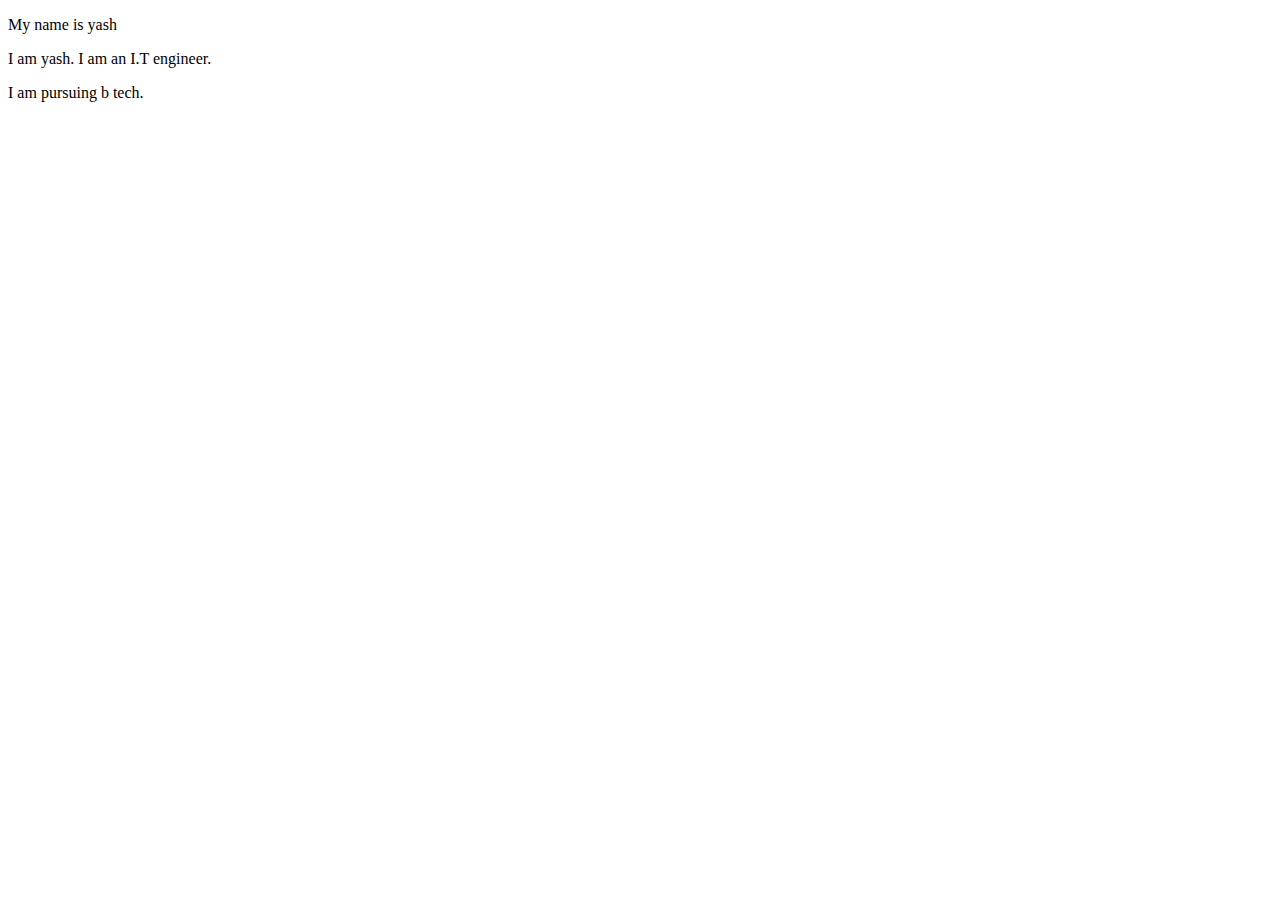
<file: index.html>
<!DOCTYPE html>
<html lang="en">
<head>
    <meta charset="UTF-8">
    <meta name="viewport" content="width=device-width, initial-scale=1.0">
    <title>RESUME</title>
</head>
<body>
    <p>My name is yash</p>
    <div>I am yash. I am an I.T engineer. </div>
    <p>I am pursuing b tech.</p>
</body>
</html>
</file>
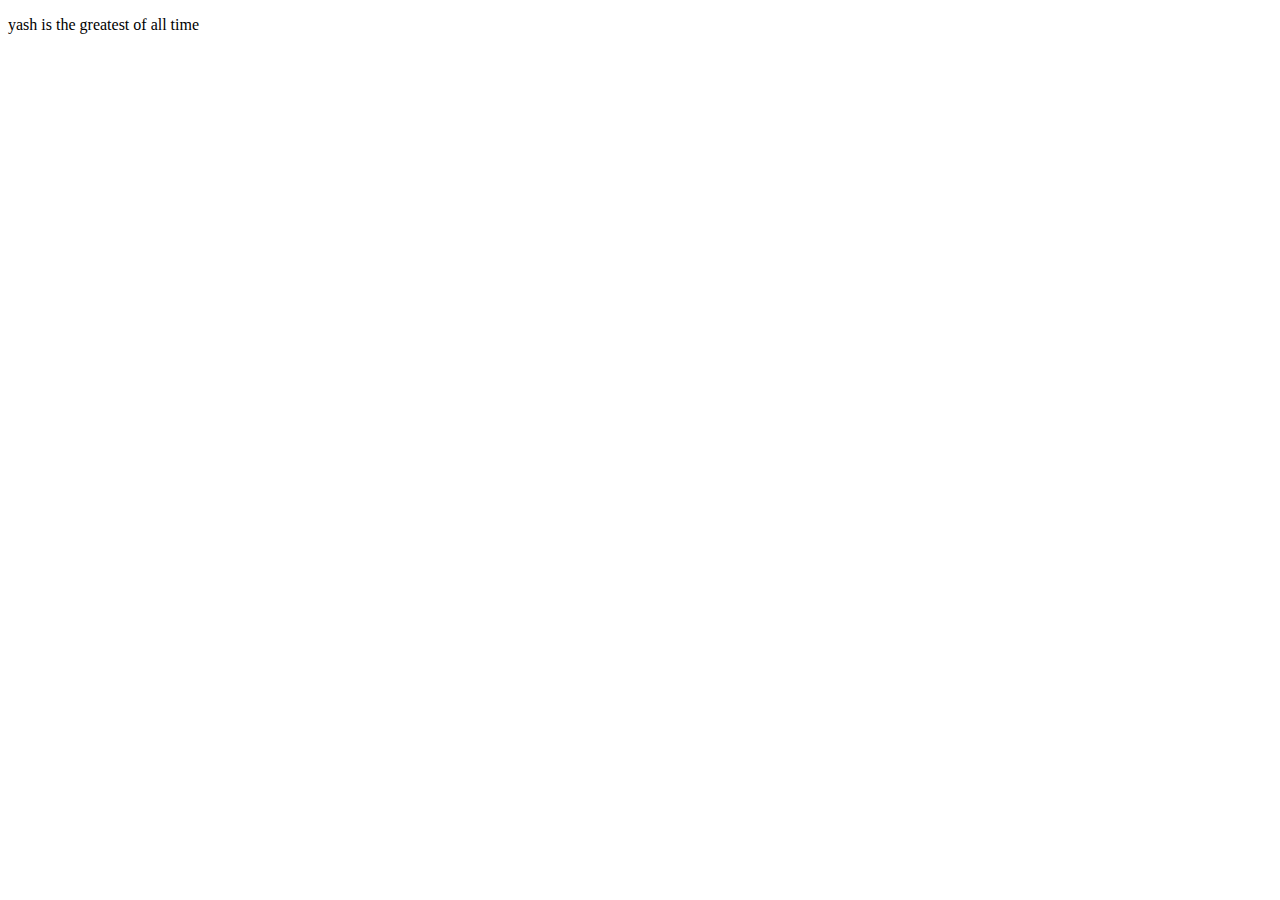
<file: login.html>
<!DOCTYPE html>
<html lang="en">
<head>
    <meta charset="UTF-8">
    <meta name="viewport" content="width=device-width, initial-scale=1.0">
    <title>Document</title>
</head>
<body>
    <p>yash is the greatest of all time</p>
</body>
</html>
</file>
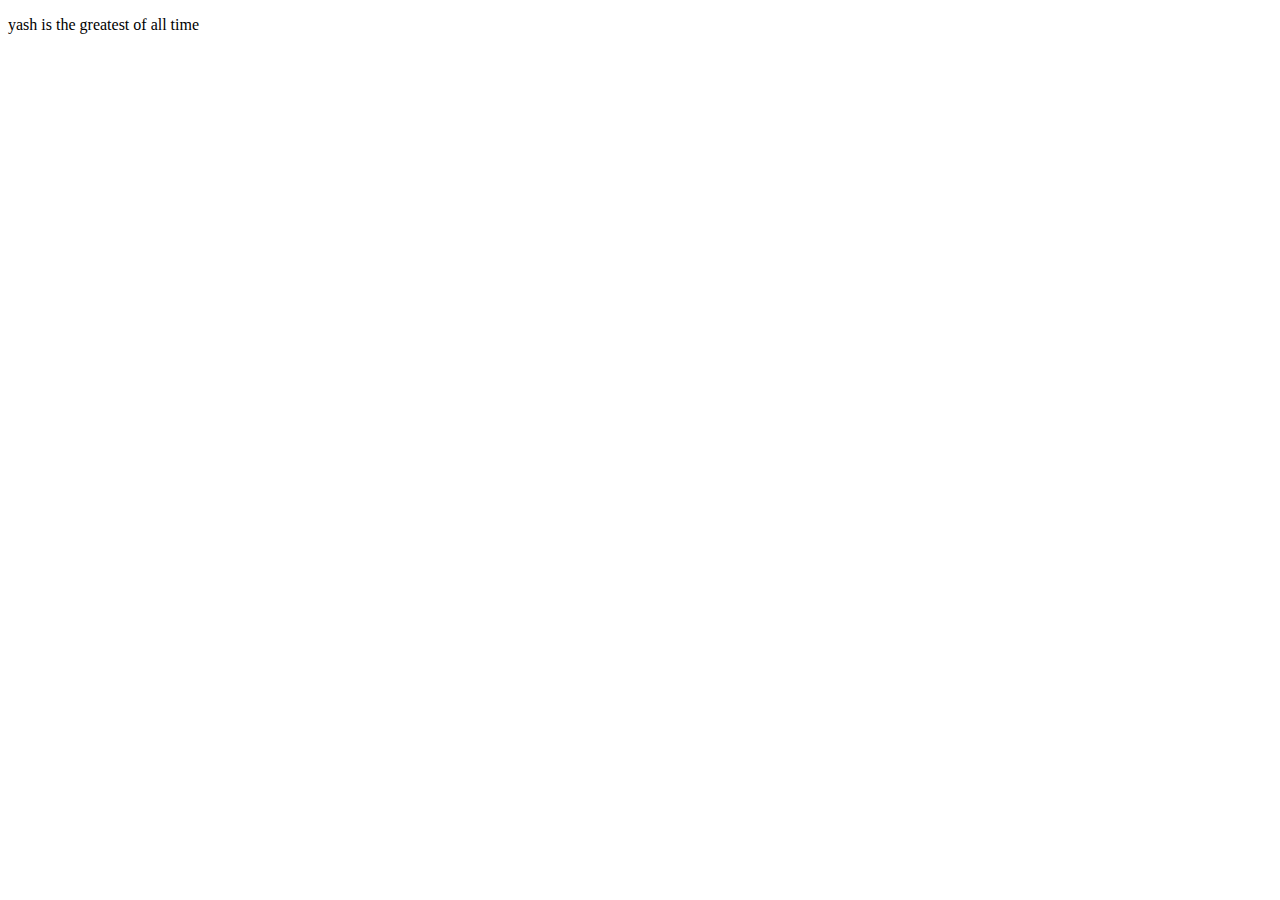
<file: try.html>
<!DOCTYPE html>
<html lang="en">
<head>
    <meta charset="UTF-8">
    <meta name="viewport" content="width=device-width, initial-scale=1.0">
    <title>Document</title>
</head>
<body>
    <p>yash is the greatest of all time</p>
    
</body>
</html>
</file>
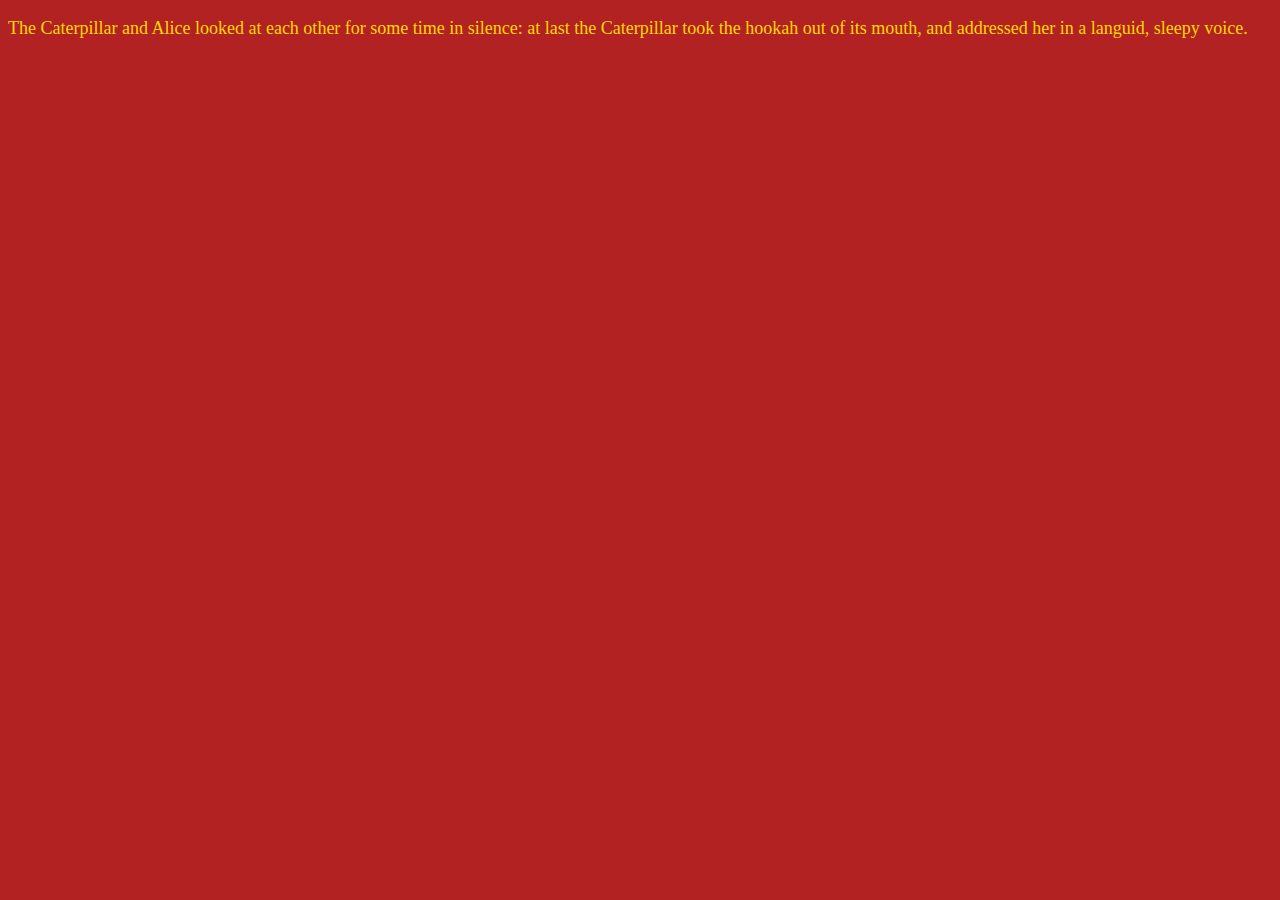
<file: html/animation.html>
<!DOCTYPE html>
<html lang="en">
<head>
    <meta charset="UTF-8">
    <meta name="viewport" content="width=device-width, initial-scale=1.0">
    <title>Document</title>
    <style>
        *{
            background-color: firebrick;
            color: gold;
            font-size: large;
        }

    p {
  animation-duration: 30s;
  animation-name: slidein;
}

@keyframes slidein {
  from {
    margin-left: 100%;
    width: 300%; 
  }

  to {
    margin-left: -100%;
    width: 100%;
  }
}
    </style>

</head>
<body>
    <p>
        The Caterpillar and Alice looked at each other for some time in silence:
        at last the Caterpillar took the hookah out of its mouth, and addressed
        her in a languid, sleepy voice.
    </p>
    
</body>
</html>
</file>
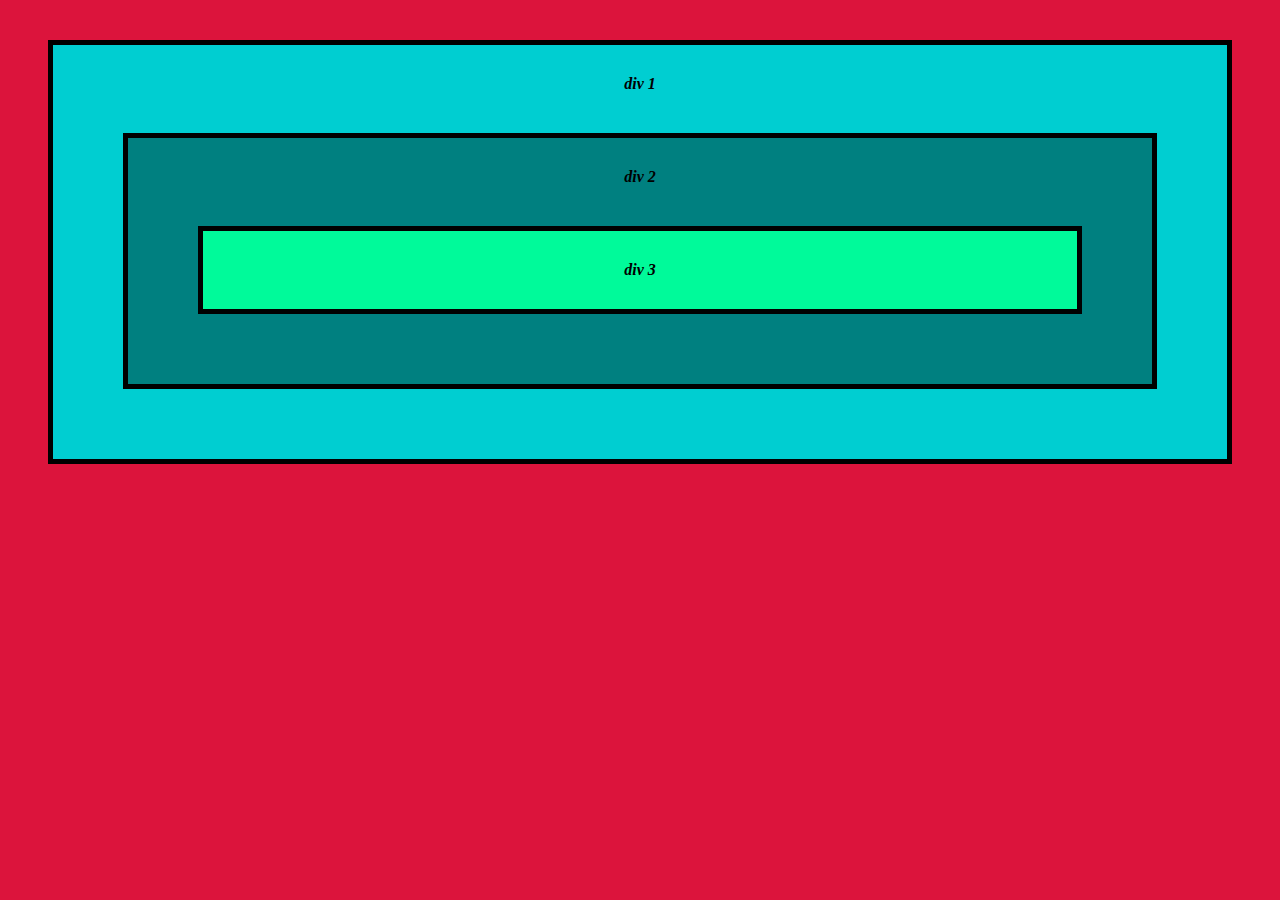
<file: html/border.html>
<!DOCTYPE html>
<html lang="en">
<head>
    <meta charset="UTF-8">
    <meta name="viewport" content="width=device-width, initial-scale=1.0">
    <title>border</title>
    <link rel="stylesheet" href="border.css">
</head>
<body>
    <div class="box" id="id1">
        div 1
        <div class="box" id="id2">
            div 2
            <div class="box" id="id3">
                div 3
            </div>
        </div>
    </div>    
</body>
</html>
</file>
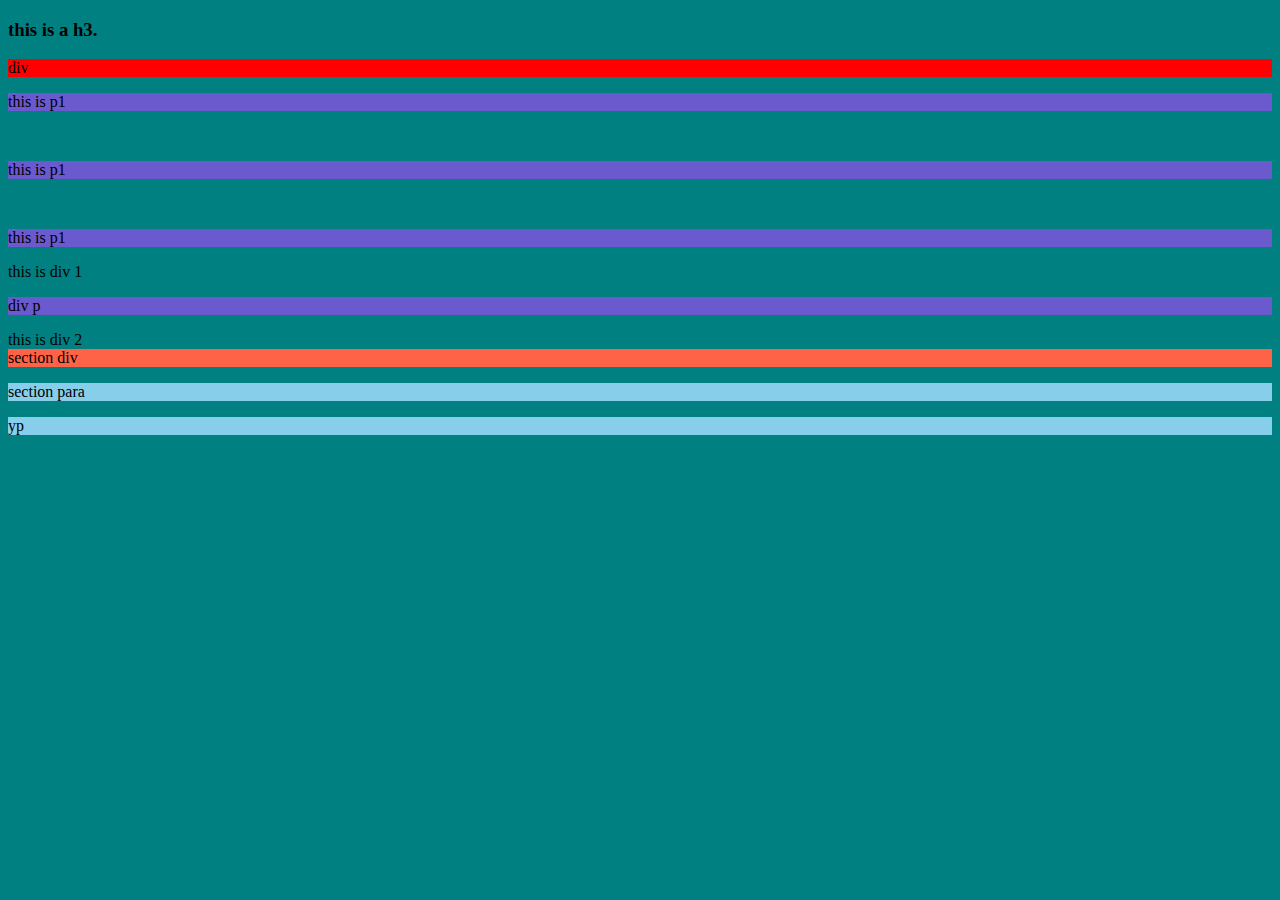
<file: html/combinators.html>
<!DOCTYPE html>
<html lang="en">
<head>
    <meta charset="UTF-8">
    <meta name="viewport" content="width=device-width, initial-scale=1.0">
    <title>combinators</title>
    <link rel="stylesheet" href="combinatorcss.css">

</head>
<body>
    <h3>this is a h3.</h3>
    <div>div</div>
     <p>this is p1</p>
     <br>
     <p>this is p1</p>
     <br>
     <p>this is p1</p>

     <div>this is div 1</div>
     <p>div p</p>
     <div>this is div 2</div>

     <section>
         <div>section div</div>
         <p>section para</p>
         <div>
             <p>yp</p>
         </div>
     </section>
</body>
</html>
</file>
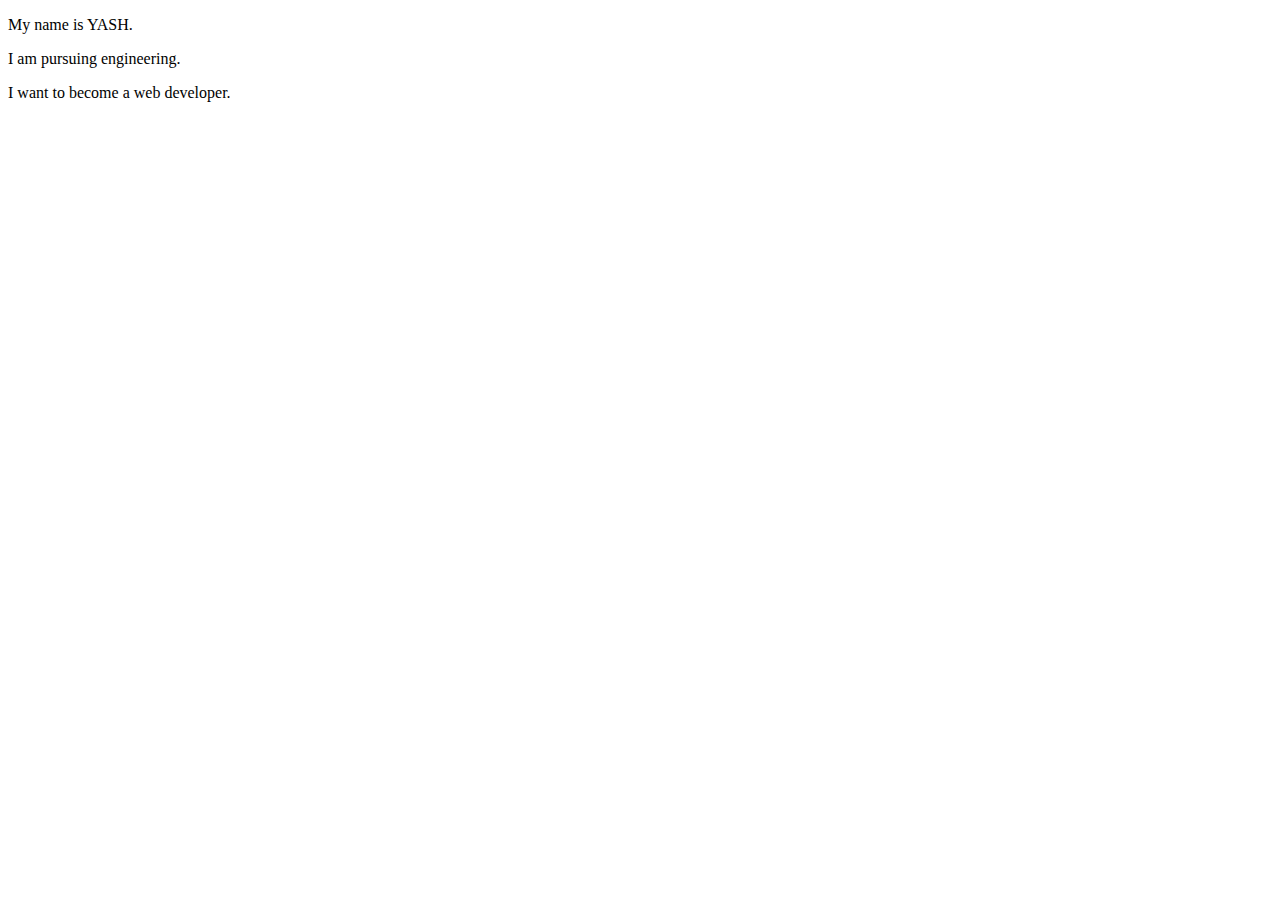
<file: html/css1.html>
<!DOCTYPE html>
<html lang="en">
<head>
    <meta charset="UTF-8">
    <meta name="viewport" content="width=device-width, initial-scale=1.0">
    <title>Document</title>
</head>
<body>
    <p>My name is YASH.</p>
    <div>I am pursuing engineering.</div>
    <section>
        <p>I want to become a web developer.</p>
    </section>
</body>
</html>
</file>
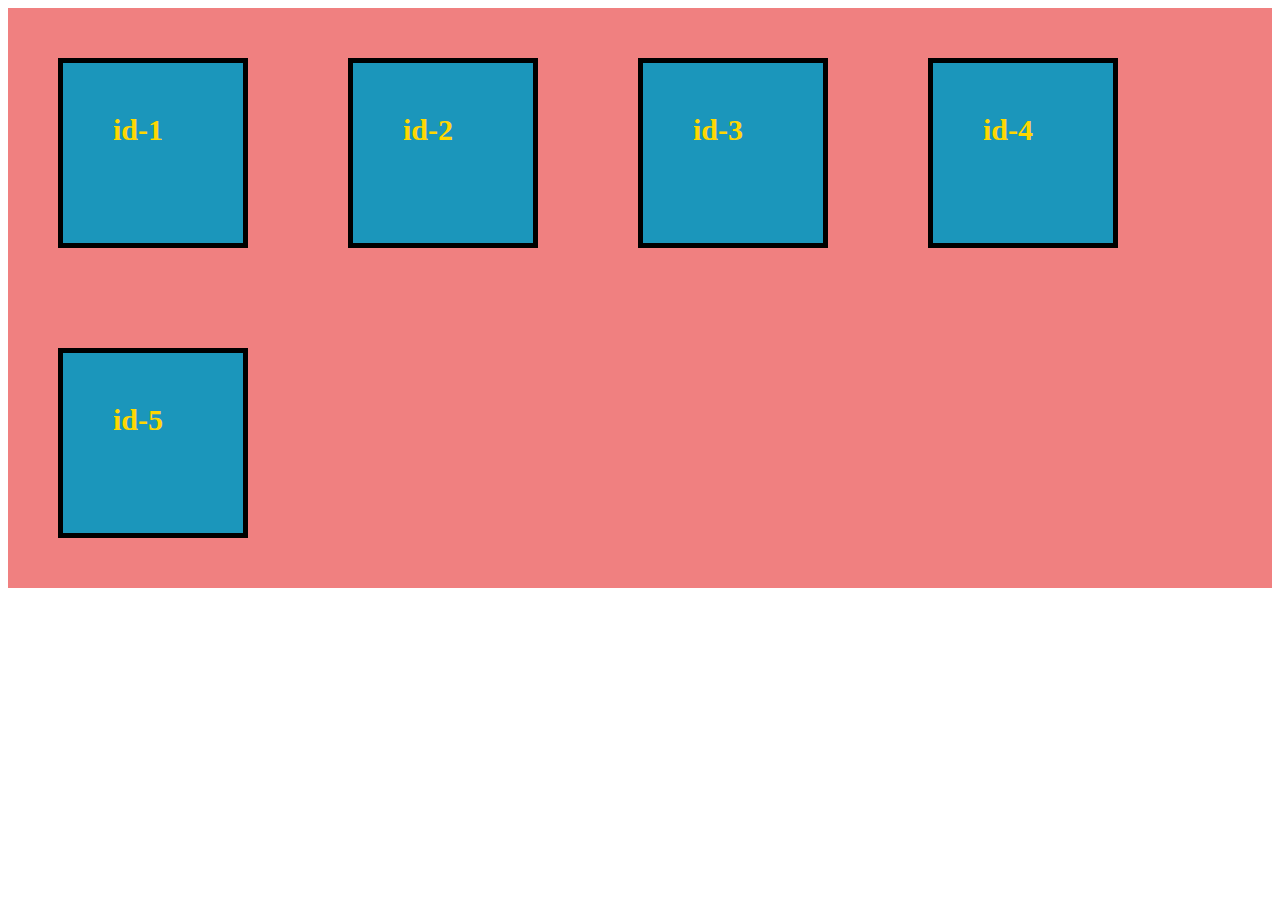
<file: html/flexbox.html>
<!DOCTYPE html>
<html lang="en">
<head>
    <meta charset="UTF-8">
    <meta name="viewport" content="width=device-width, initial-scale=1.0">
    <title>Document</title>
    <link rel="stylesheet" href="flexbox.css">
</head>
<body>
    <div class="container">
        <div class="class1" id="id1">id-1</div>
        <div class="class1" id="id2">id-2</div>
        <div class="class1" id="id3">id-3</div>
        <div class="class1" id="id4">id-4</div>
        <div class="class1" id="id5">id-5</div>
    </div>
</body>
</html>
</file>
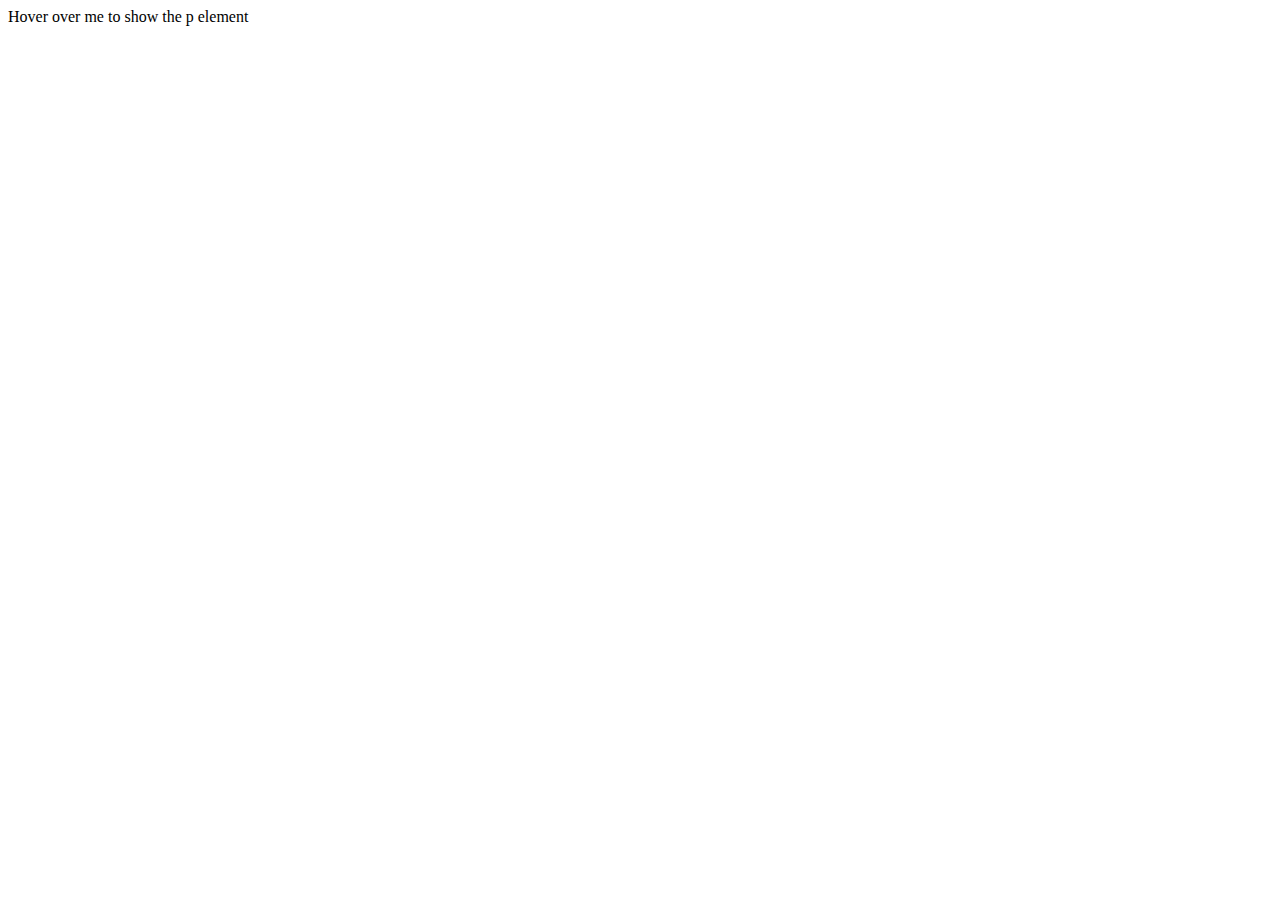
<file: html/hoverpara.html>
<!DOCTYPE html>
<html>
<head>
<style>
p {
  display: none;
  background-color: rgb(108, 250, 179);
  padding: 20px;
  font-style: italic;
  font-weight: bolder;
}

    div:hover p {
    display: block;

}
</style>
</head>
<body>

<div>Hover over me to show the p element
  <p>Tada! Here I am!</p>
</div>

</body>

</html>
</file>
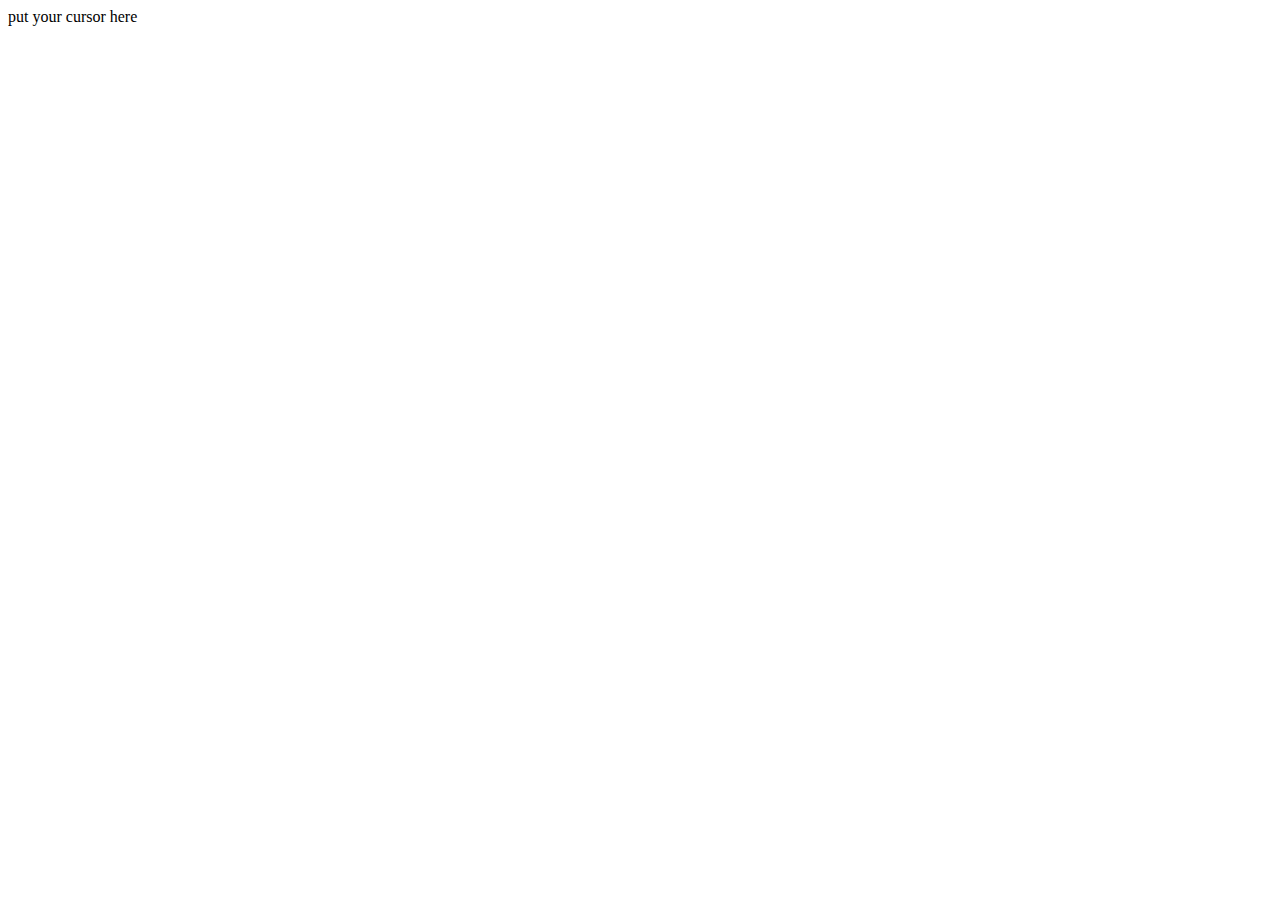
<file: html/pseudopara.html>
<!DOCTYPE html>
<html lang="en">
<head>
    <meta charset="UTF-8">
    <meta name="viewport" content="width=device-width, initial-scale=1.0">
    <title>Pseudo-para</title>
    <style>
        div:hover p{
            display: block;
        }

        p {
            display: none;
            background-color: gold;
            font-weight: bolder;
        }
    </style>
</head>
<body>
    <div>put your cursor here
        <p>
            name of students=<br>
            1.yash <br>
            2.yp <br>
        </p>
    </div>
</body>
</html>
</file>
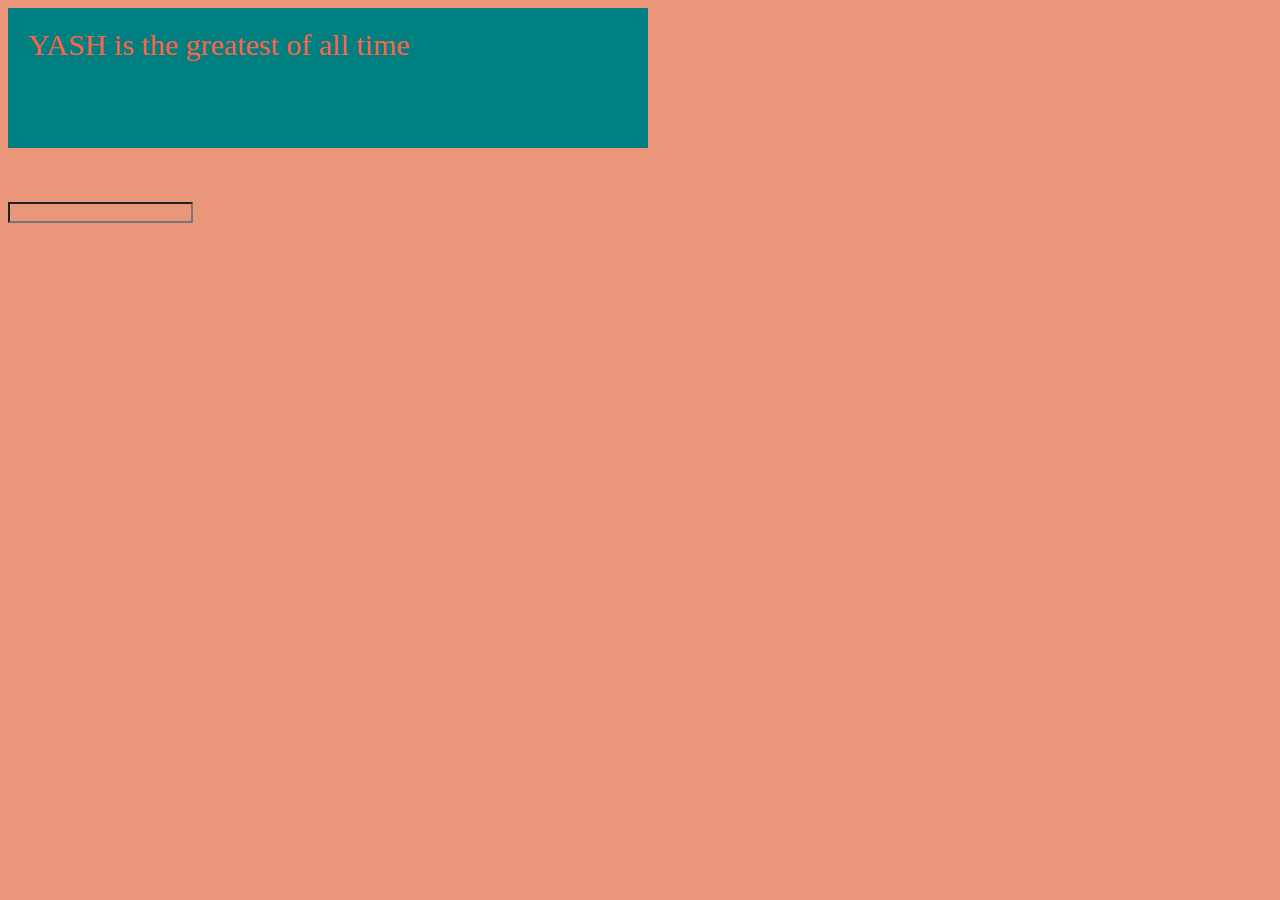
<file: html/pseudoselectors.html>
<!DOCTYPE html>
<html lang="en">
<head>
    <meta charset="UTF-8">
    <meta name="viewport" content="width=device-width, initial-scale=1.0">
    <title>Pseudoselectors</title>
    <link rel="stylesheet" href="pseudoselectorcss.css">
</head>
<body>
    <div class="box">YASH is the greatest of all time</div>
    <br>
    <br>
    <br>
    <input type="text">
</body>
</html>
</file>
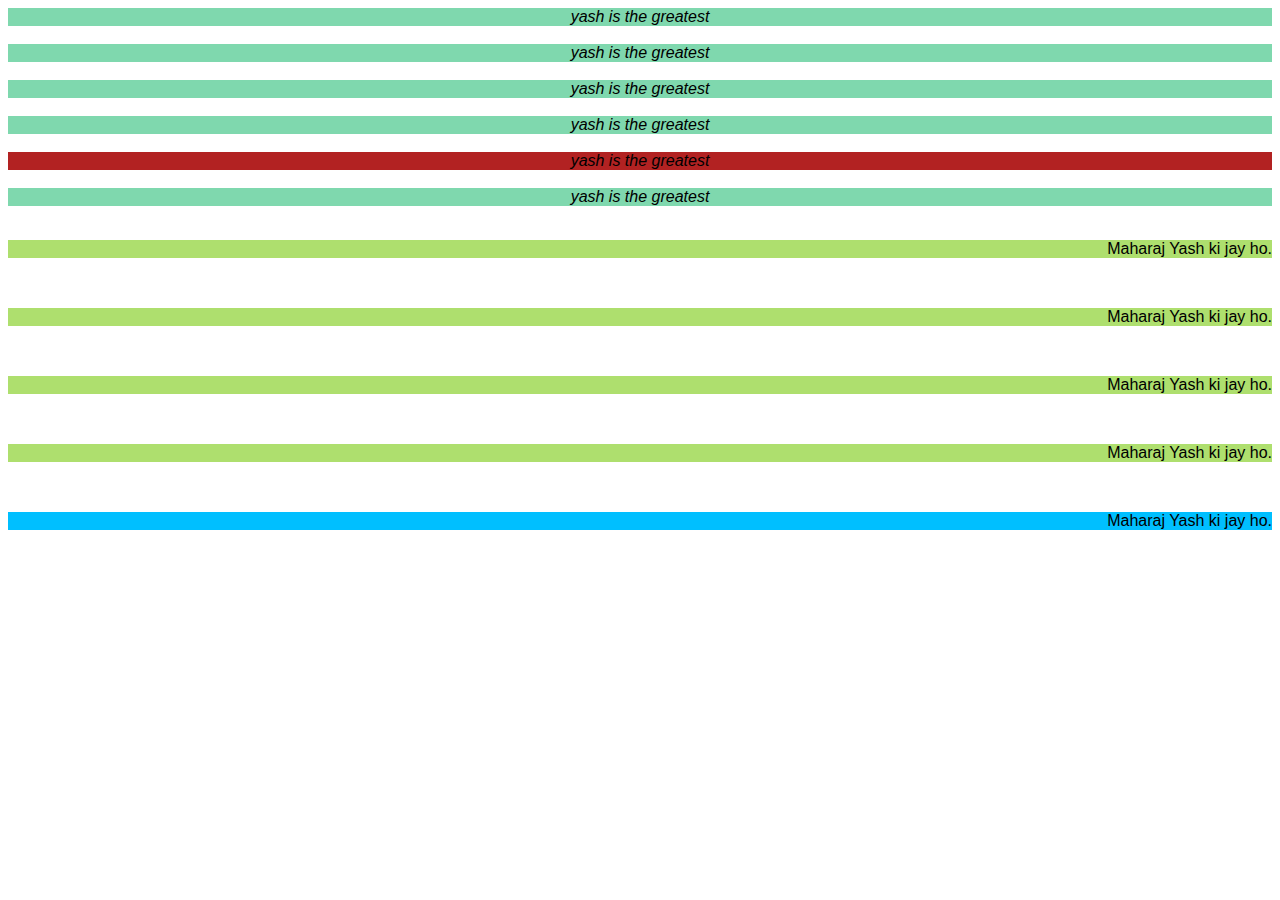
<file: html/selectors.html>
<!DOCTYPE html>
<html lang="en">
<head>
    <meta charset="UTF-8">
    <meta name="viewport" content="width=device-width, initial-scale=1.0">
    <title>Document</title>
    <link rel="stylesheet" href="selector css.css">
</head>
<body>
    <div>yash is the greatest</div>
    <br>
    <div>yash is the greatest</div>
     <br>
     <div>yash is the greatest</div>
    <br>
    <div>yash is the greatest</div>
    <br>
    <div id="yp">yash is the greatest</div>
    <br>
    <div>yash is the greatest</div>
    <br>
    <p>Maharaj Yash ki jay ho.</p>
    <br>
    <p>Maharaj Yash ki jay ho.</p>
    <br>
    <p>Maharaj Yash ki jay ho.</p>
    <br>
    <p>Maharaj Yash ki jay ho.</p>
    <br>
    <p class="bold">Maharaj Yash ki jay ho.</p>

</body>
</html>
</file>
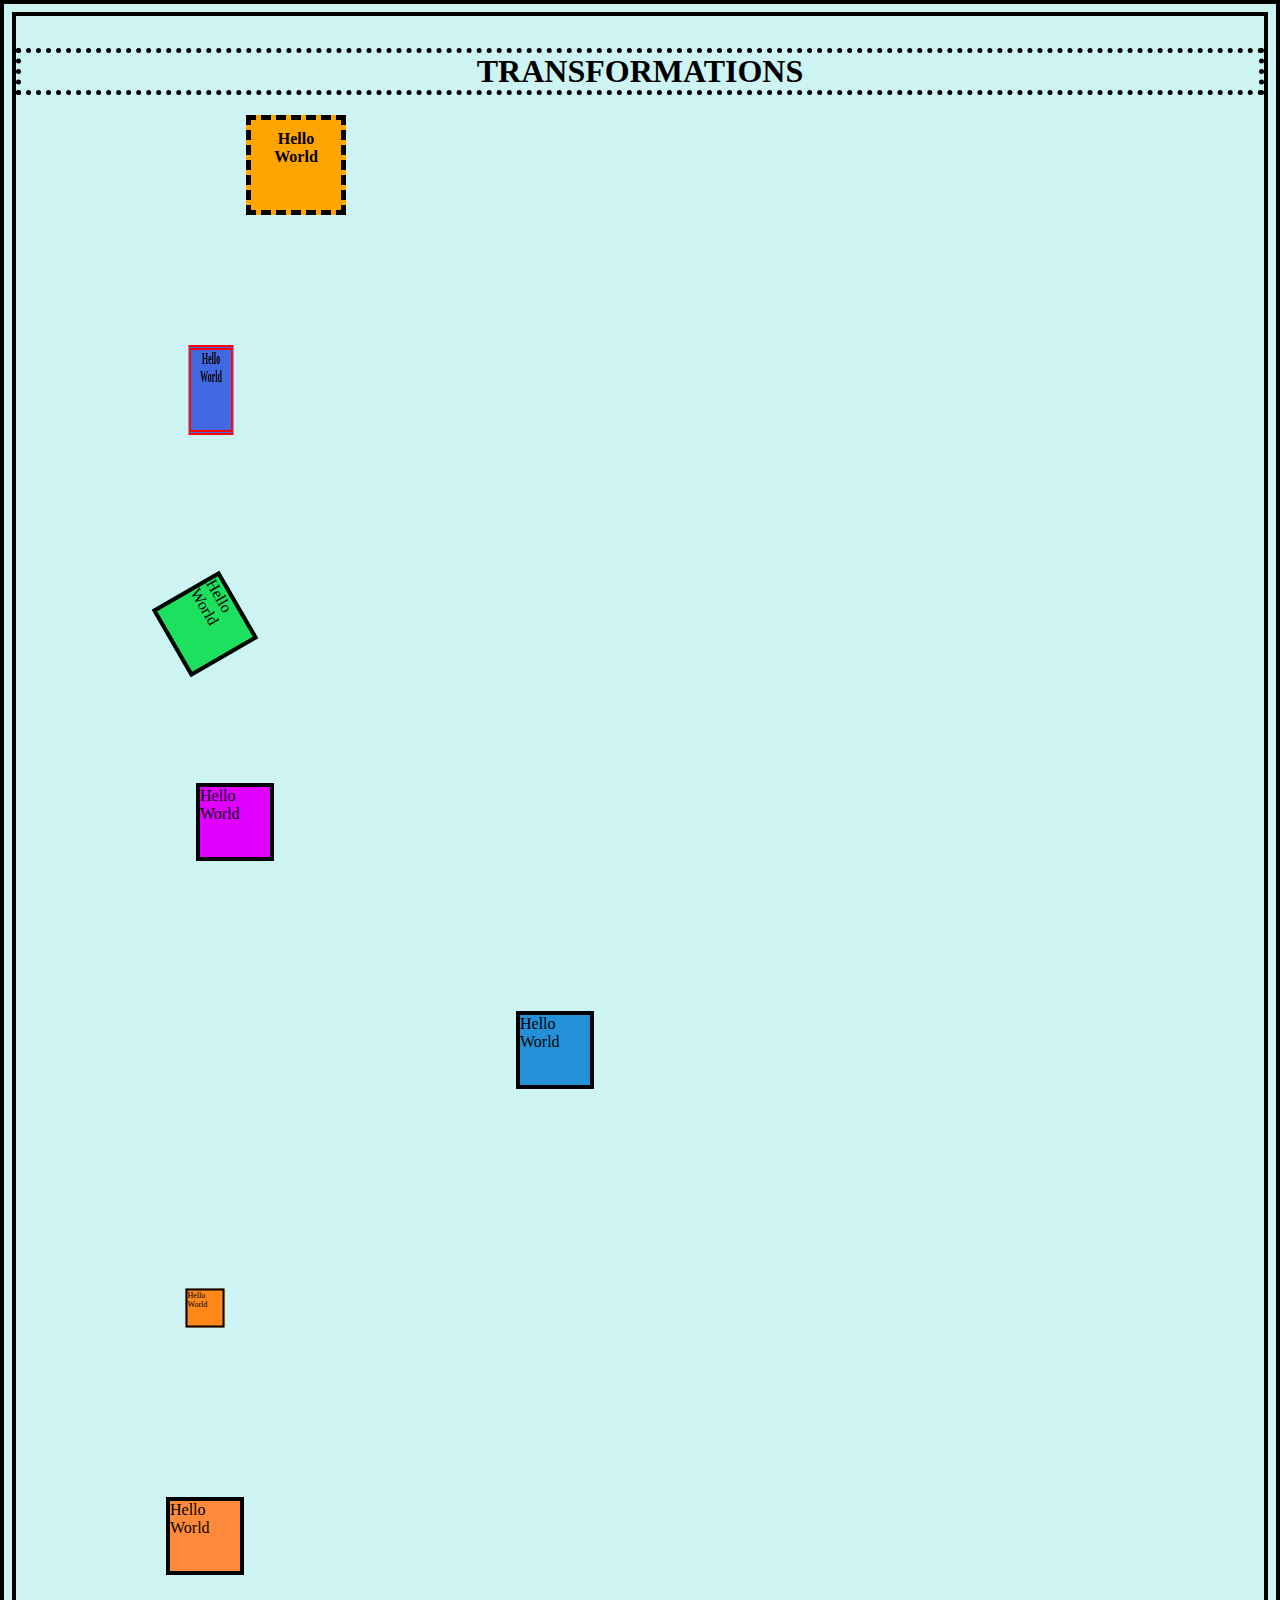
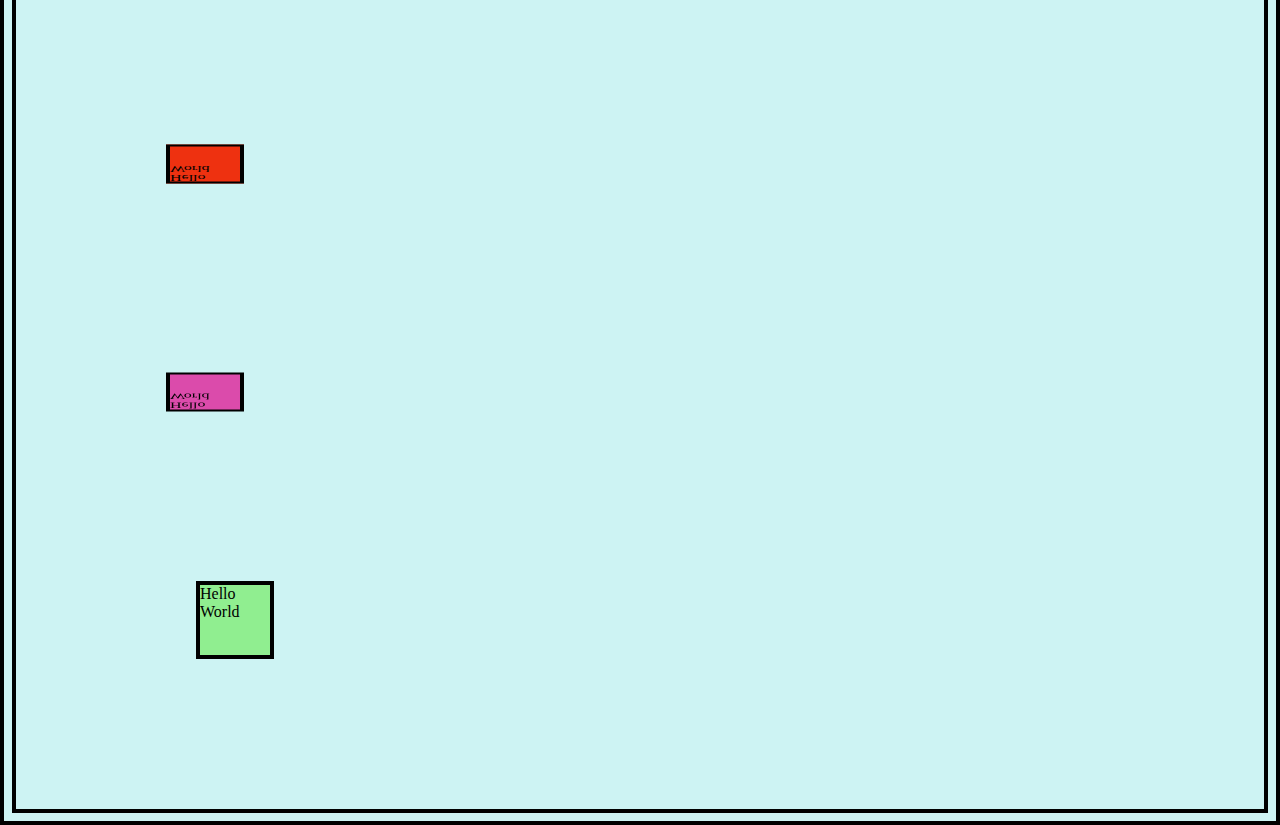
<file: html/transformations.html>
<!DOCTYPE html>
<html lang="en">
<head>
    <meta charset="UTF-8">
    <meta name="viewport" content="width=device-width, initial-scale=1.0">
    <meta http-equiv="X-UA-Compatible" content="ie=edge">
    <title>Document</title>
    <link rel="stylesheet" href="transformation.css">
</head>
<body>
    <p>
        TRANSFORMATIONS
    </p>
    <div id="div1">
        Hello<br>World
    </div>
    <div id="div2">
        Hello<br>World
    </div>
    <div id="div3">
        Hello<br>World
    </div>
    <div id="div4">
        Hello<br>World
    </div>
    <div id="div5">
        Hello<br>World
    </div>
    <div id="div6">
        Hello<br>World
    </div>
    <div id="div7">
        Hello<br>World
    </div>
    <div id="div8">
        Hello<br>World
    </div>
    <div id="div9">
        Hello<br>World
    </div>
    <div id="div10">
        Hello<br>World
    </div>
</body>
</html>
</file>
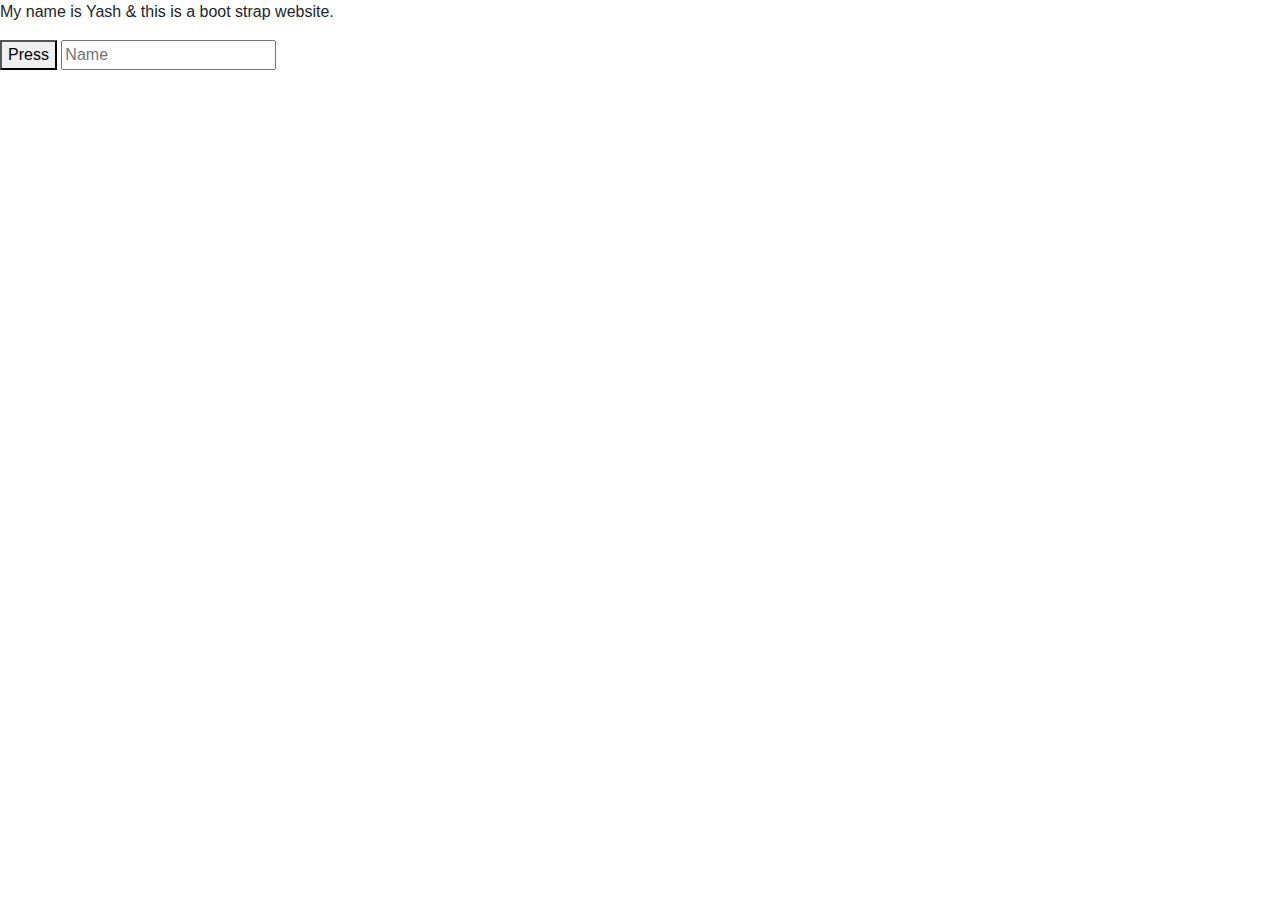
<file: html/bootstrap/bootstrap.html>
<!DOCTYPE html>
<html lang="en">
<head>
    <meta charset="UTF-8">
    <meta name="viewport" content="width=device-width, initial-scale=1.0">
    <title>Document</title>
    <link rel="stylesheet" href="https://stackpath.bootstrapcdn.com/bootstrap/4.4.1/css/bootstrap.min.css" integrity="sha384-Vkoo8x4CGsO3+Hhxv8T/Q5PaXtkKtu6ug5TOeNV6gBiFeWPGFN9MuhOf23Q9Ifjh" crossorigin="anonymous">
    <script src="https://stackpath.bootstrapcdn.com/bootstrap/4.4.1/js/bootstrap.min.js" integrity="sha384-wfSDF2E50Y2D1uUdj0O3uMBJnjuUD4Ih7YwaYd1iqfktj0Uod8GCExl3Og8ifwB6" crossorigin="anonymous"></script>
    <script src="https://code.jquery.com/jquery-3.4.1.slim.min.js" integrity="sha384-J6qa4849blE2+poT4WnyKhv5vZF5SrPo0iEjwBvKU7imGFAV0wwj1yYfoRSJoZ+n" crossorigin="anonymous"></script>
    <script src="https://cdn.jsdelivr.net/npm/popper.js@1.16.0/dist/umd/popper.min.js" integrity="sha384-Q6E9RHvbIyZFJoft+2mJbHaEWldlvI9IOYy5n3zV9zzTtmI3UksdQRVvoxMfooAo" crossorigin="anonymous"></script>
</head>
<body>
   <p>My name is Yash & this is a boot strap website.</p> 
   <button>Press</button>
   <input type="text" placeholder="Name">
</body>
</html>
</file>
<file: html/border.css>
*{
    background-color: crimson;
    font-style: oblique;
    font-weight: bolder;

}
.box{
    padding: 30px;
    margin: 40px;
    border:solid black 5px;
    background-color: cadetblue;
}
#id1 {
    background-color: darkturquoise;
    text-align: center;
}

#id2 {
    background-color: teal;
}

#id3 {
    background-color: mediumspringgreen;

}
#id3:hover {
    background-color: rgb(194, 50, 230);
}
#id1:hover {
    background-color: lawngreen;
}
#id2:hover {
    background-color: coral;
}
</file>
<file: html/combinatorcss.css>
h3 + div {
    background-color: red;
}

div + p {
    background-color: seagreen;
}

h3 ~ p {
    background-color: slateblue;
}

section > div {
    background-color: tomato;
}
 section p {
     background-color: skyblue;
 }

 * {
     background-color: teal;
 }
</file>
<file: html/flexbox.css>
.container{
    background-color: lightcoral;
    display: flex;
    flex-direction: row;
    flex-wrap: wrap;
    /* flex-shrink: initial; */
    /* flex-basis: inherit; */
    align-items: center;
    /* align-content: space-around; */
    /* justify-content: space-between; */
    flex-direction: row;
}

.class1{
    margin: 50px;
    height: 80px;
    width: 80px;
    padding: 50px;
    background-color: rgb(27, 150, 187);
    font-weight: bolder;
    color: gold;
    font-size: 30px;
    border: solid black 5px;
    flex-shrink: 1;

}
#id2{
    align-self: flex-end;
}
</file>
<file: html/pseudoselectorcss.css>
.box {
    height: 100px;
    width: 600px;
    background-color: teal;
    padding: 20px;
    color: tomato;
    font-size: 30px;
}

.box:hover {
    background-color: rgb(196, 16, 16);
    color: rgb(23, 182, 155);
    font-weight: bolder;
}

.box:active{
    font-style: italic;
}

input:focus{
    font-size: 70px;
    width: 600px;
    background-color: dodgerblue;
    
}
* {
    background-color: darksalmon;
}
</file>
<file: html/selector css.css>
div {
    background-color: rgb(127, 216, 174);
    font-style: italic;
    stroke: crimson;
    text-align: center;
}
p {
    background-color: rgb(174, 223, 110);
    text-decoration: rgb(255, 1, 1);
    text-rendering: optimizeSpeed;
    text-align: end;
}
*{
    font-family: Arial, Helvetica, sans-serif;
}

.bold {
    background-color: deepskyblue;
}
#yp {
    background-color: firebrick;
}
</file>
<file: html/transformation.css>
*{
    background-color: rgb(205, 243, 243);
    border:solid black 4px;
}
p {
    font-weight: bolder;
    text-align: center;
    font-size: xx-large;
    border: dotted black 5px;
}
#div1 {
    height: 70px;
    width: 70px;
    margin: 50px;
    padding: 10px;
    border:dashed black 5px;
    background-color: orange;
    transform: translate(30px, -30px); 
    text-align: center;
    font-weight: bolder;
    margin-left: 200px;
}
#div2 {
    height: 80px;
    width: 80px;
    margin: 100px;
    margin-left: 150px;
    background-color: royalblue;
    transform: rotateY(60deg); 
    font-weight: bolder;
    text-decoration: dashed; 
    text-align: center;
    border: double red 5px;
}
#div3 {
    height: 70px;
    width: 70px;
    margin: 150px;
    background-color: rgb(28, 224, 94);
    transform: rotate(60deg); 
}
#div4 {
    height: 70px;
    width: 70px;
    margin: 150px;
    background-color: rgb(225, 0, 255);
    transform: translate(30px, -30px); 
     
}
#div5 {
    height: 70px;
    width: 70px;
    margin: 150px;
    background-color: rgb(35, 144, 216);
    transform: translate(350px, -30px); 
     
}
#div6 {
    height: 70px;
    width: 70px;
    margin: 150px;
    background-color: rgb(255, 136, 25);
    transform: scale(0.5)
     
}
#div7 {
    height: 70px;
    width: 70px;
    margin: 150px;
    background-color: rgb(255, 138, 60);
    transform: skew(0deg, 0)
    
}
#div8 {
    height: 70px;
    width: 70px;
    margin: 150px;
    background-color: rgb(238, 49, 16);
    transform: scaleY(-0.5)
    
}
#div9 {
    height: 70px;
    width: 70px;
    margin: 150px;
    background-color: rgb(219, 75, 171);
    transform: rotateX(120deg)
    
}
#div10 {
    height: 70px;
    width: 70px;
    margin: 150px;
    background-color: lightgreen;
    transform: translateX(30px)
    
}
</file>
